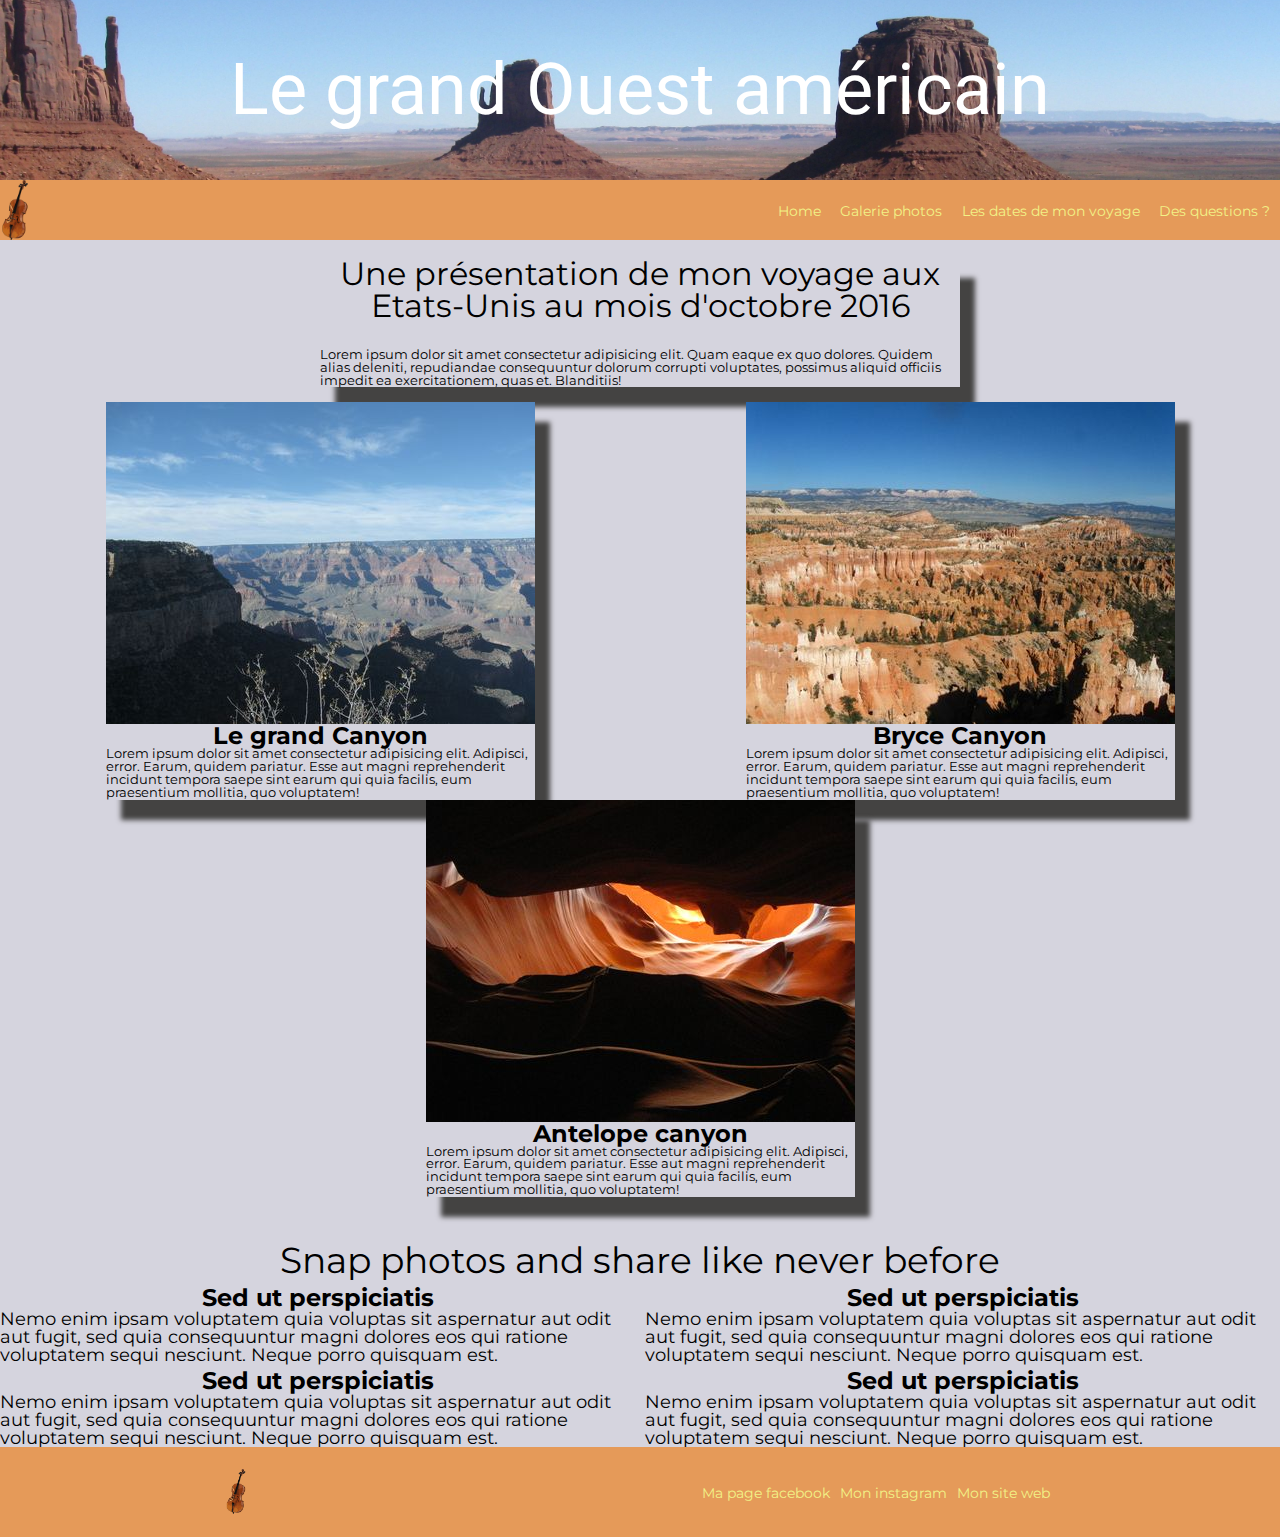
<file: index.html>
<!DOCTYPE html>
<html lang="zxx">
<head>
    <meta charset="UTF-8">
    <meta http-equiv="X-UA-Compatible" content="IE=edge">
    <meta name="viewport" content="width=device-width, initial-scale=1.0">
    <title>Blog Voyage aux Etats-Unis</title>
    <link rel="stylesheet" href="reset.css">
    <link rel="stylesheet" href="styleBlog.css">
    <link rel="preconnect" href="https://fonts.googleapis.com">
    <link rel="preconnect" href="https://fonts.gstatic.com" crossorigin>
    <link href="https://fonts.googleapis.com/css2?family=Roboto:wght@400;500;700&display=swap" rel="stylesheet">
    <link rel="preconnect" href="https://fonts.googleapis.com">
    <link rel="preconnect" href="https://fonts.gstatic.com" crossorigin>
    <link href="https://fonts.googleapis.com/css2?family=Montserrat:wght@400;500;700&display=swap" rel="stylesheet">
</head>
<body>
    <header class="header">
        <div class="banniere">
            <h1>Le grand Ouest américain</h1>
        </div>
        
        <nav>
            <div class="logo">
                <img src="img/logo_site.png" alt="Cello">
            </div>
            <div class="navbar">
                <ul>
                    <li><a href="index.html">Home</a></li>
                    <li><a href="gallery.html">Galerie photos</a></li>
                    <li><a href="calendar.html">Les dates de mon voyage</a></li>
                    <li><a href="contact.html">Des questions ? </a></li>
                </ul>
                <!--<button>Register</button>-->
            </div>
            
        </nav>
    </header>
    <main>
        <section class="presentation">
            <h2 class="presentation-title">Une présentation de mon voyage aux Etats-Unis au mois d'octobre 2016</h2>
            <p>Lorem ipsum dolor sit amet consectetur adipisicing elit. Quam eaque ex quo dolores. Quidem alias deleniti, repudiandae consequuntur dolorum corrupti voluptates, possimus aliquid officiis impedit ea exercitationem, quas et. Blanditiis!</p>
        </section>
        <section class="articles">
            <article class="photo-text">
                <img src="img/grand_canyon.jpg" alt="Le grand grand_canyon">
                <h3>Le grand Canyon</h3>
                <p>Lorem ipsum dolor sit amet consectetur adipisicing elit. Adipisci, error. Earum, quidem pariatur. Esse aut magni reprehenderit incidunt tempora saepe sint earum qui quia facilis, eum praesentium mollitia, quo voluptatem!</p>
            </article>

            <article class="photo-text">
                <img src="img/bryce_canyon.jpg" alt="Bryce Canyon">
                <h3>Bryce Canyon</h3>
                <p>Lorem ipsum dolor sit amet consectetur adipisicing elit. Adipisci, error. Earum, quidem pariatur. Esse aut magni reprehenderit incidunt tempora saepe sint earum qui quia facilis, eum praesentium mollitia, quo voluptatem!</p>
            </article>

            <article class="photo-text">
                <img src="img/antelope.jpg" alt="Antelope canyon">
                <h3>Antelope canyon</h3>
                <p>Lorem ipsum dolor sit amet consectetur adipisicing elit. Adipisci, error. Earum, quidem pariatur. Esse aut magni reprehenderit incidunt tempora saepe sint earum qui quia facilis, eum praesentium mollitia, quo voluptatem!</p>
            </article>
        </section>

        <section class="commentaires">
            <div class="div1">
                <h2>Snap photos and share like never before</h2>
            </div>
            <article class="commentaires-texte-div2">
                <h3>Sed ut perspiciatis</h3>
                <p>Nemo enim ipsam voluptatem quia voluptas sit aspernatur aut odit aut fugit, sed quia consequuntur magni dolores eos qui ratione voluptatem sequi nesciunt. Neque porro quisquam est.</p>
            </article>
            <article class="commentaires-texte-div3">
                <h3>Sed ut perspiciatis</h3>
                <p>Nemo enim ipsam voluptatem quia voluptas sit aspernatur aut odit aut fugit, sed quia consequuntur magni dolores eos qui ratione voluptatem sequi nesciunt. Neque porro quisquam est.</p>
            </article>
            <article class="commentaires-texte-div4">
                <h3>Sed ut perspiciatis</h3>
                <p>Nemo enim ipsam voluptatem quia voluptas sit aspernatur aut odit aut fugit, sed quia consequuntur magni dolores eos qui ratione voluptatem sequi nesciunt. Neque porro quisquam est.</p>
            </article>
            <article class="commentaires-texte-div5">
                <h3>Sed ut perspiciatis</h3>
                <p>Nemo enim ipsam voluptatem quia voluptas sit aspernatur aut odit aut fugit, sed quia consequuntur magni dolores eos qui ratione voluptatem sequi nesciunt. Neque porro quisquam est.</p>
            </article>
        </section>
    </main>

    <footer>
        <img src="img/logo_site.png" alt="Cello">
        <ul>
            <li><a href="https://www.facebook.com/">Ma page facebook</a></li>
            <li><a href="#">Mon instagram</a></li>
            <li><a href="#">Mon site web</a></li>
        </ul>

    </footer>
</body>
</file>
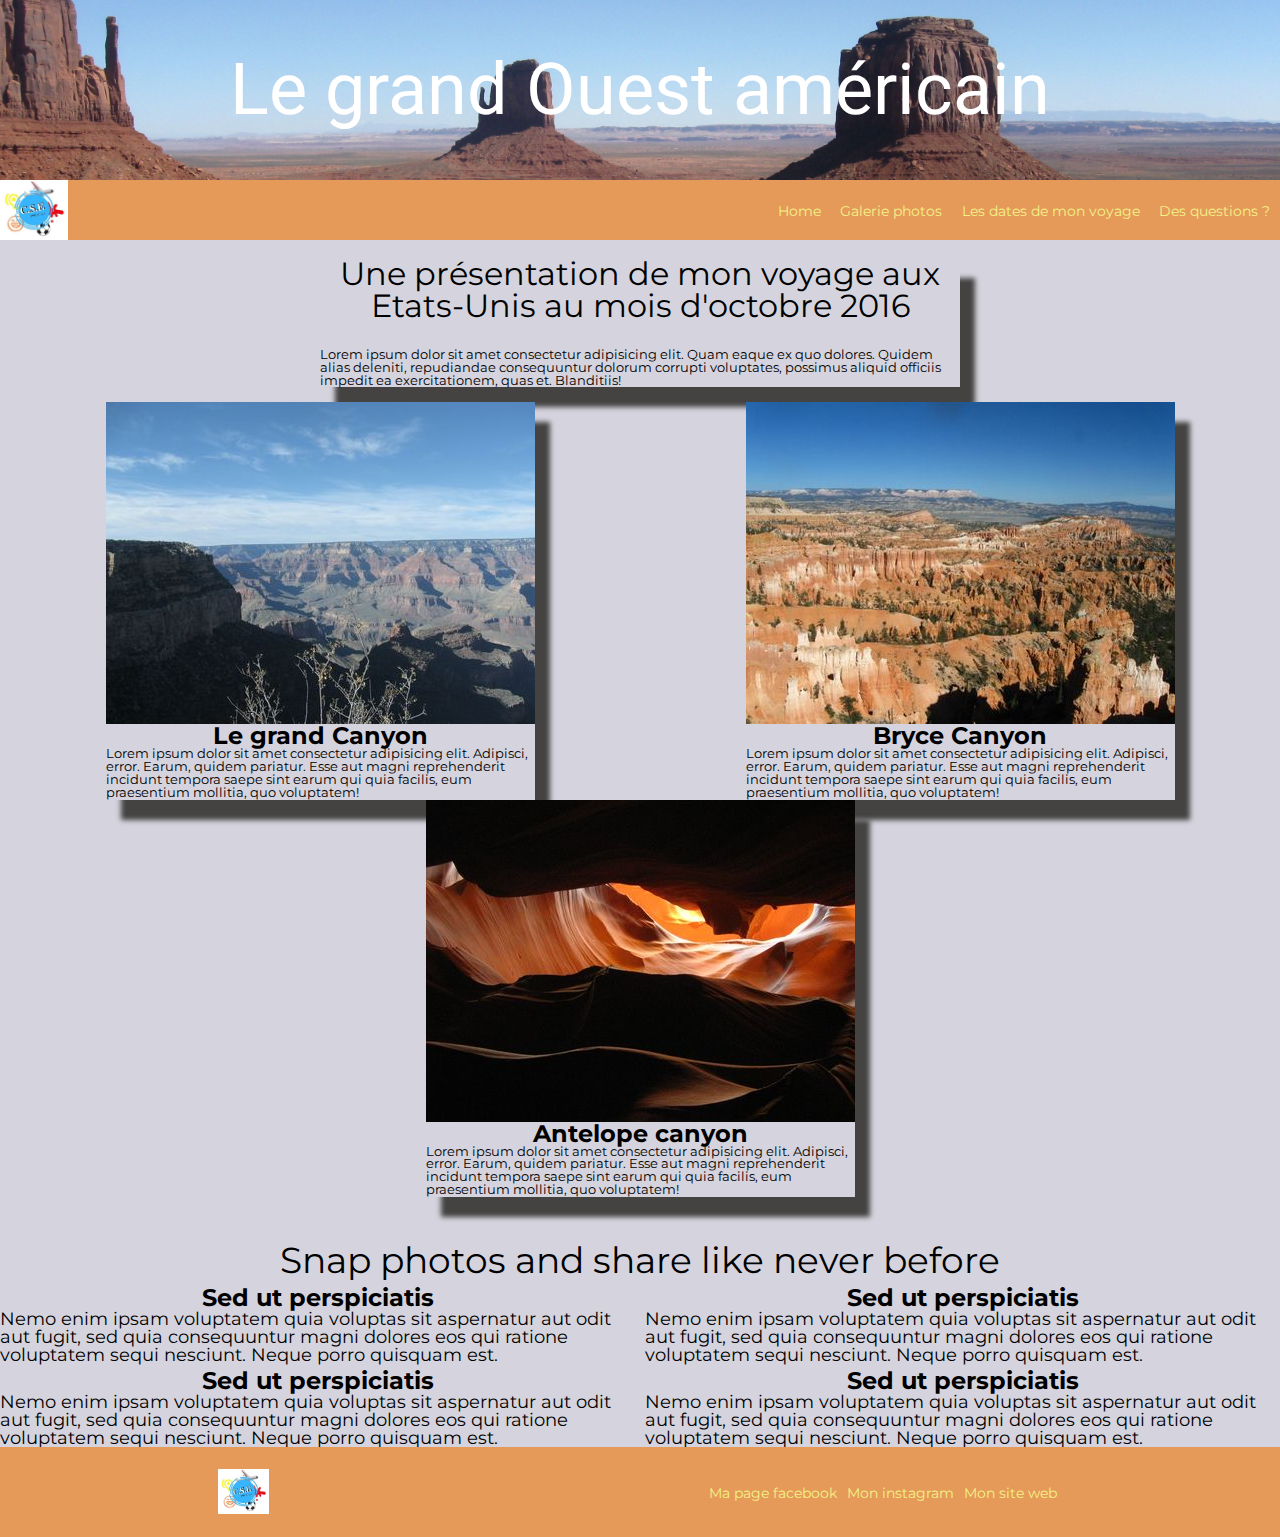
<file: blog.html>
<!DOCTYPE html>
<html lang="zxx">
<head>
    <meta charset="UTF-8">
    <meta http-equiv="X-UA-Compatible" content="IE=edge">
    <meta name="viewport" content="width=device-width, initial-scale=1.0">
    <title>Blog Voyage aux Etats-Unis</title>
    <link rel="stylesheet" href="reset.css">
    <link rel="stylesheet" href="styleBlog.css">
    <link rel="preconnect" href="https://fonts.googleapis.com">
<link rel="preconnect" href="https://fonts.gstatic.com" crossorigin>
<link href="https://fonts.googleapis.com/css2?family=Roboto:wght@400;500;700&display=swap" rel="stylesheet">
<link rel="preconnect" href="https://fonts.googleapis.com">
<link rel="preconnect" href="https://fonts.gstatic.com" crossorigin>
<link href="https://fonts.googleapis.com/css2?family=Montserrat:wght@400;500;700&display=swap" rel="stylesheet">
</head>
<body>
    <header class="header">
        <div class="banniere">
            <h1>Le grand Ouest américain</h1>
        </div>
        
        <nav>
            <div class="logo">
                <img src="img/logo_CSE_SOGS.jpg" alt="logo CSE">
            </div>
            <div class="navbar">
                <ul>
                    <li><a href="blog.html">Home</a></li>
                    <li><a href="gallery.html">Galerie photos</a></li>
                    <li><a href="calendar.html">Les dates de mon voyage</a></li>
                    <li><a href="contact.html">Des questions ? </a></li>
                </ul>
                <!--<button>Register</button>-->
            </div>
            
        </nav>
    </header>
    <main>
        <section class="presentation">
            <h2 class="presentation-title">Une présentation de mon voyage aux Etats-Unis au mois d'octobre 2016</h2>
            <p>Lorem ipsum dolor sit amet consectetur adipisicing elit. Quam eaque ex quo dolores. Quidem alias deleniti, repudiandae consequuntur dolorum corrupti voluptates, possimus aliquid officiis impedit ea exercitationem, quas et. Blanditiis!</p>
        </section>
        <section class="articles">
            <article class="photo-text">
                <img src="img/grand_canyon.jpg" alt="Le grand grand_canyon">
                <h3>Le grand Canyon</h3>
                <p>Lorem ipsum dolor sit amet consectetur adipisicing elit. Adipisci, error. Earum, quidem pariatur. Esse aut magni reprehenderit incidunt tempora saepe sint earum qui quia facilis, eum praesentium mollitia, quo voluptatem!</p>
            </article>

            <article class="photo-text">
                <img src="img/bryce_canyon.jpg" alt="Bryce Canyon">
                <h3>Bryce Canyon</h3>
                <p>Lorem ipsum dolor sit amet consectetur adipisicing elit. Adipisci, error. Earum, quidem pariatur. Esse aut magni reprehenderit incidunt tempora saepe sint earum qui quia facilis, eum praesentium mollitia, quo voluptatem!</p>
            </article>

            <article class="photo-text">
                <img src="img/antelope.jpg" alt="Antelope canyon">
                <h3>Antelope canyon</h3>
                <p>Lorem ipsum dolor sit amet consectetur adipisicing elit. Adipisci, error. Earum, quidem pariatur. Esse aut magni reprehenderit incidunt tempora saepe sint earum qui quia facilis, eum praesentium mollitia, quo voluptatem!</p>
            </article>
        </section>

        <section class="commentaires">
            <div class="div1">
                <h2>Snap photos and share like never before</h2>
            </div>
            <article class="commentaires-texte-div2">
                <h3>Sed ut perspiciatis</h3>
                <p>Nemo enim ipsam voluptatem quia voluptas sit aspernatur aut odit aut fugit, sed quia consequuntur magni dolores eos qui ratione voluptatem sequi nesciunt. Neque porro quisquam est.</p>
            </article>
            <article class="commentaires-texte-div3">
                <h3>Sed ut perspiciatis</h3>
                <p>Nemo enim ipsam voluptatem quia voluptas sit aspernatur aut odit aut fugit, sed quia consequuntur magni dolores eos qui ratione voluptatem sequi nesciunt. Neque porro quisquam est.</p>
            </article>
            <article class="commentaires-texte-div4">
                <h3>Sed ut perspiciatis</h3>
                <p>Nemo enim ipsam voluptatem quia voluptas sit aspernatur aut odit aut fugit, sed quia consequuntur magni dolores eos qui ratione voluptatem sequi nesciunt. Neque porro quisquam est.</p>
            </article>
            <article class="commentaires-texte-div5">
                <h3>Sed ut perspiciatis</h3>
                <p>Nemo enim ipsam voluptatem quia voluptas sit aspernatur aut odit aut fugit, sed quia consequuntur magni dolores eos qui ratione voluptatem sequi nesciunt. Neque porro quisquam est.</p>
            </article>
        </section>
    </main>

    <footer>
        <img src="img/logo_CSE_SOGS.jpg" alt="logo CSE">
        <ul>
            <li><a href="https://www.facebook.com/">Ma page facebook</a></li>
            <li><a href="#">Mon instagram</a></li>
            <li><a href="#">Mon site web</a></li>
        </ul>

    </footer>
</body>
</file>
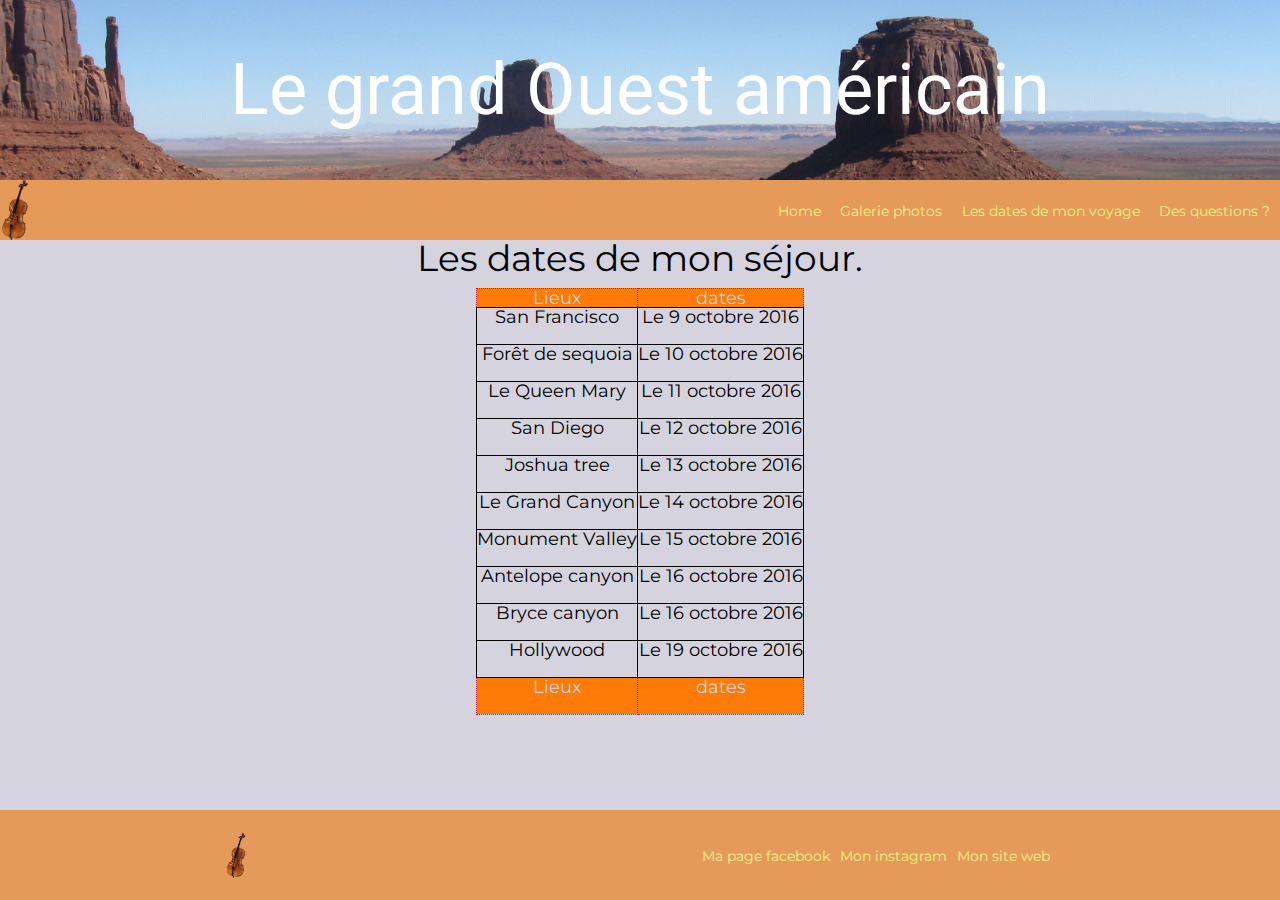
<file: calendar.html>
<!DOCTYPE html>
<html lang="fr">
<head>
    <meta charset="UTF-8">
    <meta http-equiv="X-UA-Compatible" content="IE=edge">
    <meta name="viewport" content="width=device-width, initial-scale=1.0">
    <title>Les dates du voyage</title>
    <link rel="stylesheet" href="reset.css">
    <link rel="stylesheet" href="styleBlog.css">
    <link rel="preconnect" href="https://fonts.googleapis.com">
    <link rel="preconnect" href="https://fonts.gstatic.com" crossorigin>
    <link href="https://fonts.googleapis.com/css2?family=Roboto:wght@400;500;700&display=swap" rel="stylesheet">
    <link rel="preconnect" href="https://fonts.googleapis.com">
    <link rel="preconnect" href="https://fonts.gstatic.com" crossorigin>
    <link href="https://fonts.googleapis.com/css2?family=Montserrat:wght@400;500;700&display=swap" rel="stylesheet">
</head>
<body>
    <header class="header">
        <div class="banniere">
            <h1>Le grand Ouest américain</h1>
        </div>
        
        <nav>
            <div class="logo">
                <img src="img/logo_site.png" alt="Cello">
            </div>
            <div class="navbar">
                <ul>
                    <li><a href="index.html">Home</a></li>
                    <li><a href="gallery.html">Galerie photos</a></li>
                    <li><a href="calendar.html">Les dates de mon voyage</a></li>
                    <li><a href="contact.html">Des questions ? </a></li>
                </ul>
                <!--<button>Register</button>-->
            </div>
            
        </nav>
    </header>
    <main>
        <h2>Les dates de mon séjour.</h2>
        <div class="table-container">
            <table>
                <thead>
                    <tr>
                        <th>Lieux</th>
                        <th>dates</th>
                    </tr>
                </thead>
                    
                <tbody>
                    <tr>
                        <td>San Francisco</td>
                        <td>Le 9 octobre 2016</td>
                    </tr>
                    <tr>
                        <td>Forêt de sequoia</td>
                        <td>Le 10 octobre 2016</td>
                    </tr>
                    <tr>
                        <td>Le Queen Mary</td>
                        <td>Le 11 octobre 2016</td>
                    </tr>
                    <tr>
                        <td>San Diego</td>
                        <td>Le 12 octobre 2016</td>
                    </tr>
                    <tr>
                        <td>Joshua tree</td>
                        <td>Le 13 octobre 2016</td>
                    </tr>
                    <tr>
                        <td>Le Grand Canyon</td>
                        <td>Le 14 octobre 2016</td>
                    </tr>
                    <tr>
                        <td>Monument Valley</td>
                        <td>Le 15 octobre 2016</td>
                    </tr>
                    <tr>
                        <td>Antelope canyon</td>
                        <td>Le 16 octobre 2016</td>
                    </tr>
                    <tr>
                        <td>Bryce canyon</td>
                        <td>Le 16 octobre 2016</td>
                    </tr>
                    <tr>
                        <td>Hollywood</td>
                        <td>Le 19 octobre 2016</td>
                    </tr>
                </tbody>

                <tfoot>
                    <tr>
                        <td>Lieux</td>
                        <td>dates</td>
                    </tr>
                </tfoot>
                
            </table>
        </div>
        
    </main>

    <footer>
        <img src="img/logo_site.png" alt="Cello">
        <ul>
            <li><a href="https://www.facebook.com/">Ma page facebook</a></li>
            <li><a href="#">Mon instagram</a></li>
            <li><a href="#">Mon site web</a></li>
        </ul>

    </footer>
</body>
</file>
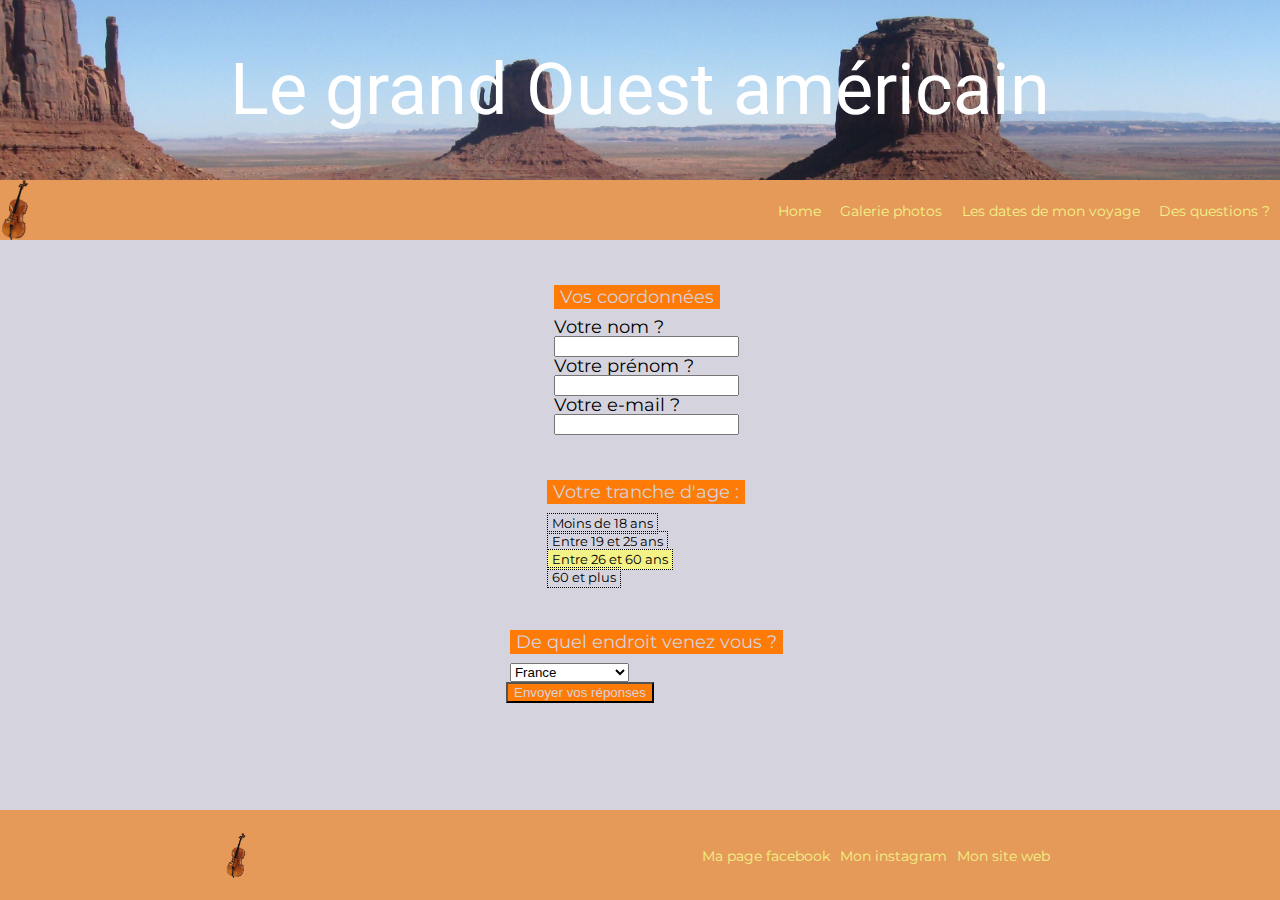
<file: contact.html>
<!DOCTYPE html>
<html lang="zxx">
<head>
    <meta charset="UTF-8">
    <meta http-equiv="X-UA-Compatible" content="IE=edge">
    <meta name="viewport" content="width=device-width, initial-scale=1.0">
    <title>Formulaire de contact</title>
    <link rel="stylesheet" href="reset.css">
    <link rel="stylesheet" href="styleBlog.css">
    <link rel="preconnect" href="https://fonts.googleapis.com">
    <link rel="preconnect" href="https://fonts.gstatic.com" crossorigin>
    <link href="https://fonts.googleapis.com/css2?family=Roboto:wght@400;500;700&display=swap" rel="stylesheet">
    <link rel="preconnect" href="https://fonts.googleapis.com">
    <link rel="preconnect" href="https://fonts.gstatic.com" crossorigin>
    <link href="https://fonts.googleapis.com/css2?family=Montserrat:wght@400;500;700&display=swap" rel="stylesheet">
</head>
<body>
    <header class="header">
        <div class="banniere">
            <h1>Le grand Ouest américain</h1>
        </div>
        
        <nav>
            <div class="logo">
                <img src="img/logo_site.png" alt="Cello">
            </div>
            <div class="navbar">
                <ul>
                    <li><a href="index.html">Home</a></li>
                    <li><a href="gallery.html">Galerie photos</a></li>
                    <li><a href="calendar.html">Les dates de mon voyage</a></li>
                    <li><a href="contact.html">Des questions ? </a></li>
                </ul>
                <!--<button>Register</button>-->
            </div>
            
        </nav>
    </header>
    <main>
        <form action="traitement.php" method="post">
            <fieldset>
                <legend>Vos coordonnées</legend>
                
                <label for="name">Votre nom ? </label>
                <input type="text" name="nom" id="name">

                <label for="firstname">Votre prénom ? </label>
                <input type="text" name="firstname" id="firstname">

                <label for="email">Votre e-mail ? </label>
                <input type="email" name="email" id="email">

            </fieldset>

            <fieldset>
                <legend>Votre tranche d'age : </legend>
                <div class="radio-container">
                    <div>
                        <input type="radio" name="age" class="name" id="under-18" value="under-18">
                        <label for="under-18">Moins de 18 ans</label>
                    </div>
                    <div>
                        <input type="radio" name="age" class="name" id="19-25" value="19-25">
                        <label for="19-25">Entre 19 et 25 ans</label>
                    </div>
                    <div>
                        <input type="radio" name="age" class="name" id="26-60" value="26-60" checked>
                        <label for="26-60">Entre 26 et 60 ans</label>
                    </div>
                    <div>
                        <input type="radio" name="age" class="name" id="60-more" value="60-more">
                        <label for="60-more">60 et plus</label>
                    </div>
                </div>
                             
            </fieldset>

            <fieldset>
                <legend>De quel endroit venez vous ?</legend>
                <label for="country"></label>
                <select name="country" id="country">
                    <optgroup label="Europe">
                        <option value="France">France</option>
                        <option value="Spain">Espagne</option>
                        <option value="Italy">Italie</option>
                        <option value="UK">Royaume-Uni</option>
                    </optgroup>
                    <optgroup label="America">
                        <option value="Canada">Canada</option>
                        <option value="United-States">Etats-Unis</option>
                        <option value="Brazil">Brésil</option>
                        <option value="Mexico">Mexique</option>
                    </optgroup>
                    <optgroup label="Asia"> 
                        <option value="China">Chine</option>
                        <option value="Japan">Japon</option>
                        <option value="South-Korea">Corée du sud</option>
                    </optgroup>
                </select>
            </fieldset>
            <input type="submit" value="Envoyer vos réponses">


        </form>
        
    </main>

    <footer>
        <img src="img/logo_site.png" alt="Cello">
        <ul>
            <li><a href="https://www.facebook.com/">Ma page facebook</a></li>
            <li><a href="#">Mon instagram</a></li>
            <li><a href="#">Mon site web</a></li>
        </ul>

    </footer>
</body>
</file>
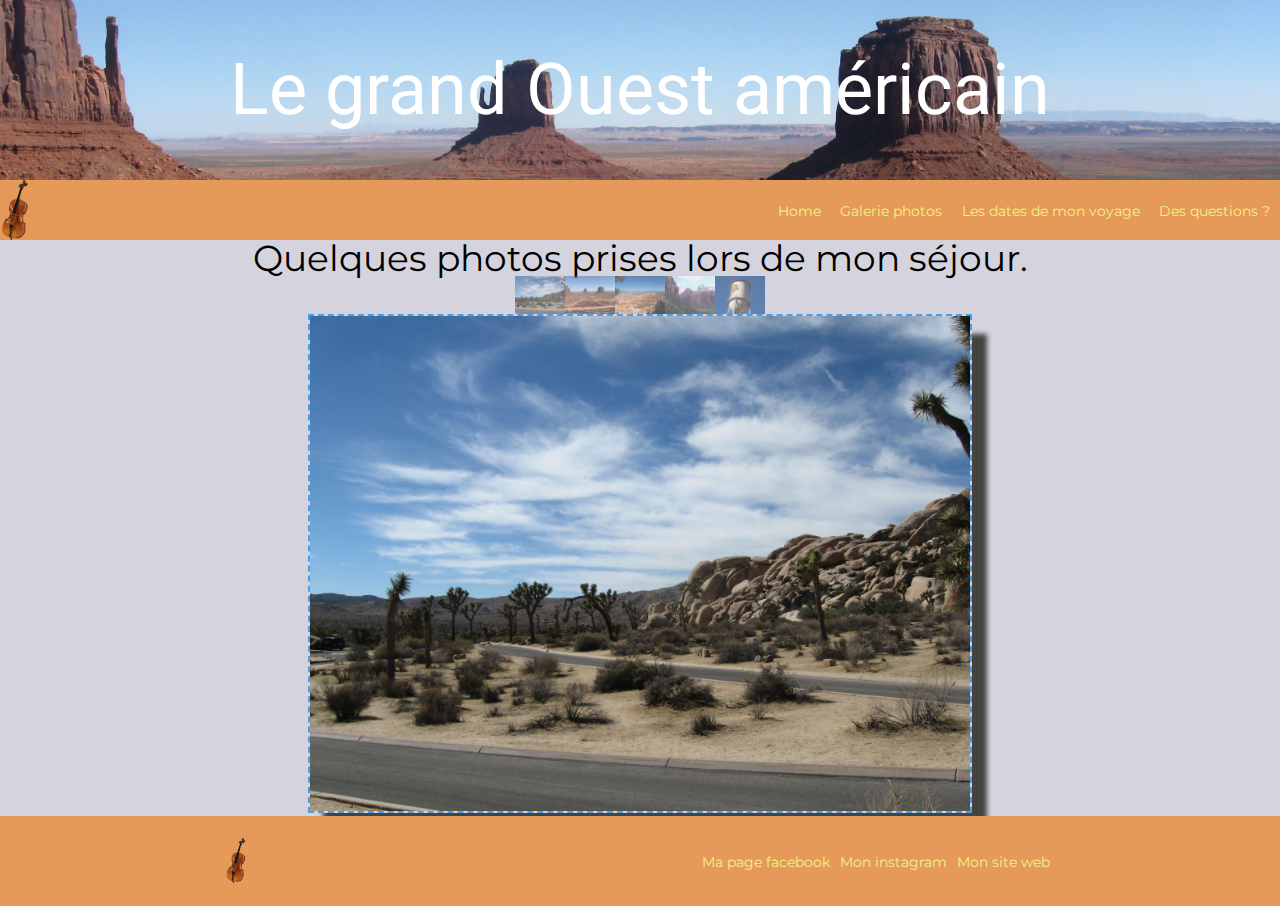
<file: gallery.html>
<!DOCTYPE html>
<html lang="fr">
<head>
    <meta charset="UTF-8">
    <meta http-equiv="X-UA-Compatible" content="IE=edge">
    <meta name="viewport" content="width=device-width, initial-scale=1.0">
    <title>La galerie photos</title>
    <link rel="stylesheet" href="reset.css">
    <link rel="stylesheet" href="styleBlog.css">
    <link rel="preconnect" href="https://fonts.googleapis.com">
    <link rel="preconnect" href="https://fonts.gstatic.com" crossorigin>
    <link href="https://fonts.googleapis.com/css2?family=Roboto:wght@400;500;700&display=swap" rel="stylesheet">
    <link rel="preconnect" href="https://fonts.googleapis.com">
    <link rel="preconnect" href="https://fonts.gstatic.com" crossorigin>
    <link href="https://fonts.googleapis.com/css2?family=Montserrat:wght@400;500;700&display=swap" rel="stylesheet">
</head>
<body>
    <header class="header">
        <div class="banniere">
            <h1>Le grand Ouest américain</h1>
        </div>
        
        <nav>
            <div class="logo">
                <img src="img/logo_site.png" alt="Cello">
            </div>
            <div class="navbar">
                <ul>
                    <li><a href="index.html">Home</a></li>
                    <li><a href="gallery.html">Galerie photos</a></li>
                    <li><a href="calendar.html">Les dates de mon voyage</a></li>
                    <li><a href="contact.html">Des questions ? </a></li>
                </ul>
                <!--<button>Register</button>-->
            </div>
            
        </nav>
    </header>
    <main>
        <h2>Quelques photos prises lors de mon séjour.</h2>
        <div class="gallery">
            <div id="galerie_mini"></div>
            <div class="gallery-highlight">
                <img src="img/img01.jpg" alt="" class="displayed-img">
            </div>  
        </div>
        
    </main>




    <footer>
        <img src="img/logo_site.png" alt="Cello">
        <ul>
            <li><a href="https://www.facebook.com/">Ma page facebook</a></li>
            <li><a href="#">Mon instagram</a></li>
            <li><a href="#">Mon site web</a></li>
        </ul>

    </footer>
    <script src="script.js"></script>
</body>
</file>
<file: styleBlog.css>
body {
    font-family: 'Montserrat', Arial, sans-serif;
    font-size: 18px;
    background-color: hsl(246, 13%, 85%);
    display: flex;
    flex-direction: column;
    min-height: 100vh;
}

main {
    flex: 1 0 auto;
}

.header {
    min-width: 320px;
    position: sticky;
    z-index: 1;
    top: 0;
    left: 0;
}


.banniere {
    display: flex;
    align-items: center;
    justify-content: center;
    width: 100%;
    height: 20vh;
    background-image: url(img/banniere_blog.jpg);
    background-size: cover;
    background-position: center;
}

.banniere h1 {
    font-family: Roboto, Arial, sans-serif;
    font-size: 4em;
    color: #fff;

}

nav {
    width: 100%;
    height: 60px;
    background-color: #E59A59;
    display: flex;
    justify-content: space-between;
    /*position:fixed;*/
}

.navbar {
    margin-left: auto;
    display: flex;
}

nav .logo img {
    height: 60px;
    width: max-content;
    margin-left: 0;
    margin-right: auto;
}

nav ul {
    width: 40vw;
    display:flex;
    flex-wrap: wrap;
    align-items: center;
    justify-content: space-around;
}

nav ul a {
    text-decoration: none;
    color: #F2F287;
    font-size: 14px;
    
}

nav li:hover {
    background-color: #D4D3DD;
    margin: 21px 0;
    /*height: 60px;*/
    

}

button {
    background-color: #888870;
    height: 5vh;
    /*width: 40vw;*/
    border-radius: 6px;
    margin: auto 2vw;
    color: #fff;
}

.articles {
    display: flex;
    flex-wrap: wrap;
    justify-content: space-around;
}

.presentation-title {
    font-family: Montserrat, serif;
    font-size: 2rem;
    text-align: center;
    margin: 2vh auto 3vh auto;
}

h3 {
    font-weight: bold;
    font-size: 24px;
    text-align: center;
}

.photo-text {
    width: 429px;
    height: fit-content;
    box-shadow: 15px 20px 5px 0px #444342;
}

.presentation {
    width: 50vw;
    height: fit-content;
    margin: 15px auto;
    box-shadow: 15px 20px 5px 0px #444342;
}

.photo-text p,
.presentation p {
    font-size: 0.8rem;
}

.photo-text img {
    display: block;
    margin-left: auto;
    margin-right: auto;
    width: 429px;
    height: 322px;
}

.commentaires {
    margin-top: 5vh;
    display: grid;
    grid-template-columns: repeat(2, 1fr);
    grid-template-rows: 1fr repeat(2, 2fr);
    grid-column-gap: 10px;
    grid-row-gap: 5px;
}

h2 {
    font-family: Montserrat, Arial, sans-serif;
    font-size: 2em;
    text-align: center;
}

.div1 { grid-area: 1 / 1 / 2 / 3; }
.commentaires-texte-div2 { grid-area: 2 / 1 / 3 / 2; }
.commentaires-texte-div3 { grid-area: 2 / 2 / 3 / 3; }
.commentaires-texte-div4 { grid-area: 3 / 1 / 4 / 2; }
.commentaires-texte-div5 { grid-area: 3 / 2 / 4 / 3; }

footer {
    height: 10vh;
    width: 100%;
    background-color: #E59A59;
    flex-shrink: 0;
    display: flex;
    align-items: center;
    justify-content: space-around;
}

footer img {
    height:5vh;
}

footer ul  {
    display: flex;
    justify-content: space-around;
}

footer ul li {
    padding: 0 5px;
}

#galerie {
    width: max-content;
    font: 0.9em Montserrat, serif;
    margin: 15px auto;
    text-align: center;
}

#galerie_mini {
    display: flex;
    justify-content: center;
}

#galerie_mini img {
    opacity: 0.6;
    width: 50px;
}


#galerie_mini img:hover {
    cursor: pointer;
    opacity: 1;
}

.displayed-img {
    height: 55vh;
    border: 2px dashed rgba(2, 131, 236, 0.658);
    box-shadow: 15px 20px 5px 0px #444342;
}

.gallery {
    display: flex;
    flex-direction: column;
    justify-content: center;
    align-items: center;
}

.table-container {
    display: flex;
    align-items: center;
    justify-content: center;
    min-height: 50vh;
}

th {
    border-style:dotted;
    border-width: 0.1em;
    border-color: crimson;
    background-color: #ff7b08;
    color: #D4D3DD;
}

tfoot td {
    text-align: center;
    border-style:dotted;
    border-color: crimson;
    border-width: 0.1em;
    background-color: #ff7b08;
    color: #D4D3DD;
}

td {
    text-align: center;
    border-style: solid;
    border-width: 0.1em;
    height: 4vh;
}

footer a {
    text-decoration: none;
    color: #F2F287;
    font-size: 14px;
}

fieldset {
    display: flex;
    flex-direction: column;
    align-items: flex-start;
    margin-top: 5vh;
    margin-left: 1vw;
}

legend {
    background-color: #ff7b08;
    color: #D4D3DD;
    padding: 3px 6px;
    margin-bottom: 0.5em
}

input {
    margin:0;
    vertical-align:middle;
}

.radio-container {
    display: flex;
    flex-direction: column;
}

input[type="radio"].name {
    display: none;
}

input[type="radio"].name + label {
    padding: 2px 4px;
    border: dotted 1px;
    margin: 10px 0 10px 0;
    font-size: 0.8rem;
}

input[type="radio"].name:checked + label {
    background-color: #F2F287;
}

form {
    display:flex;
    flex-direction: column;
    align-items: center;
}

input[type="submit"] {
    background-color: #ff7b08;
    color: #D4D3DD;
    transform: translateX(-60px);
}

@media screen and (max-width: 860px) {
    .banniere h1 {
        font-size: 3em;
    }
    .banniere {
        background-image: none;
        height:auto;
    }
    nav {
        height: 13vh;
    }

    nav .logo img {
        height:13vh;
    }
    nav ul {
        flex-direction: column;
        flex-wrap: nowrap;
    }
    .commentaires {
        display: flex;
        flex-direction: column;
    }

    .commentaires h2 {
        font-size: 1.7rem;
    }

    .commentaires h3 {
        font-size: 1.3rem;
    }

    .commentaires p {
        font-size: 0.8rem;
    }

}
</file>
